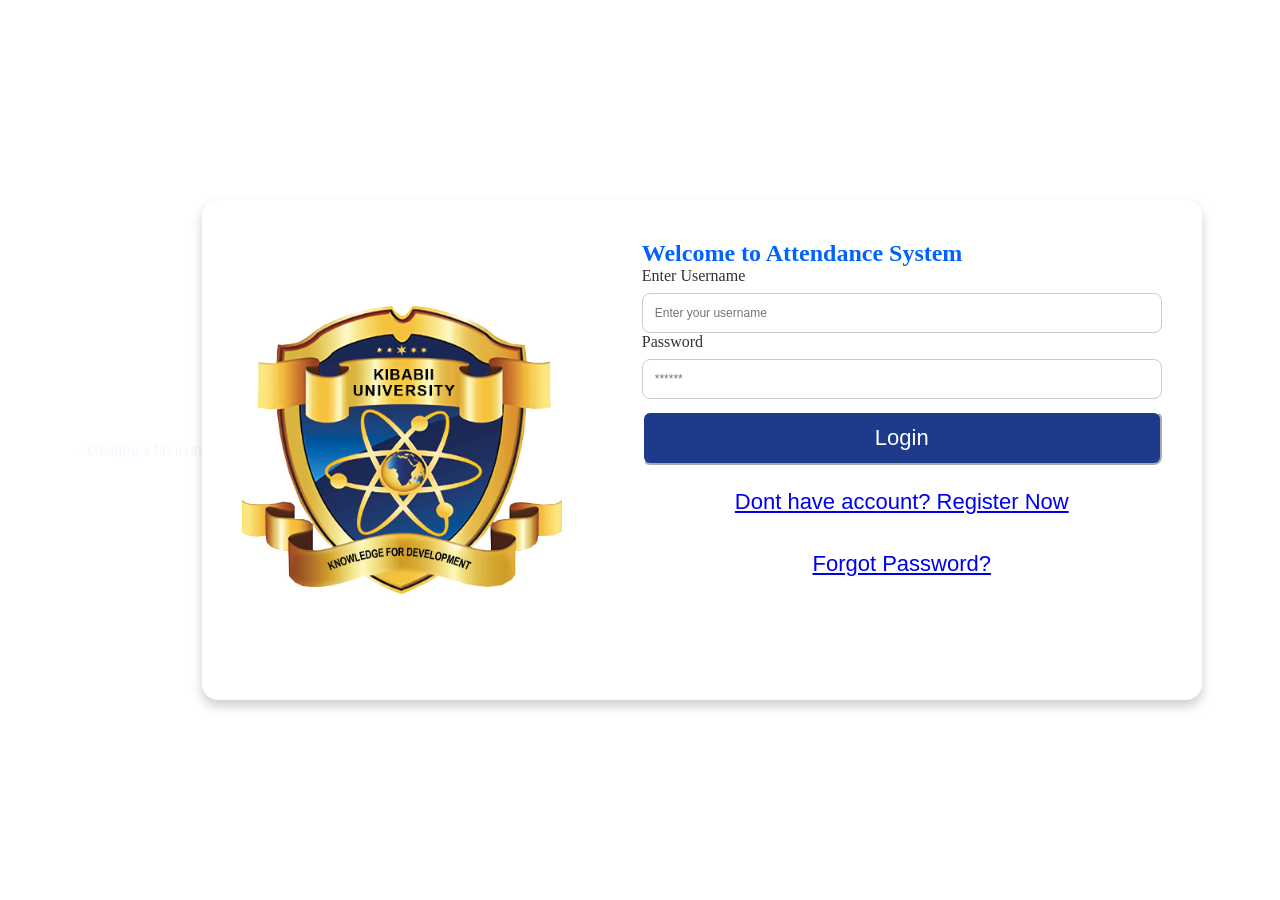
<file: attendance/index.html>
<!DOCTYPE html>
<html lang="en">
<head>
    <meta charset="UTF-8">
    <meta name="viewport" content="width=device-width, initial-scale=1.0">
    <title>Attendance System</title>
    //creating a favicon
    
    <link rel="stylesheet" href="css/index.css">
</head>
<body>
    <div class="main">
        <div class="logo">
            <img src="assets/logo.jpg" alt="Logo" width="100%">
        </div>
        <div class="card">
                <h2>Welcome to Attendance System</h2>
                <form enctype="multipart/form-data">
                    <div class="form-group">
                        <label for="username">Enter Username</label>
                        <input class="input" id="username" name="username" required placeholder="Enter your username">
                    </div>
                    <div class="form-group">
                        <label for="password">Password</label>
                        <input class="input" type="password" id="password" name="password" required placeholder="******">
                    </div>
                    <button class="btn-primary">Login</button>
                    <button class="btn-register"><a href="register.html">Dont have account? Register Now</a></button>
                    <button class="btn-forgot"><a href="reset.html">Forgot Password?</a></button>
                </form>
            
            
        </div>
    </div>
    
</body>
</html>
</file>
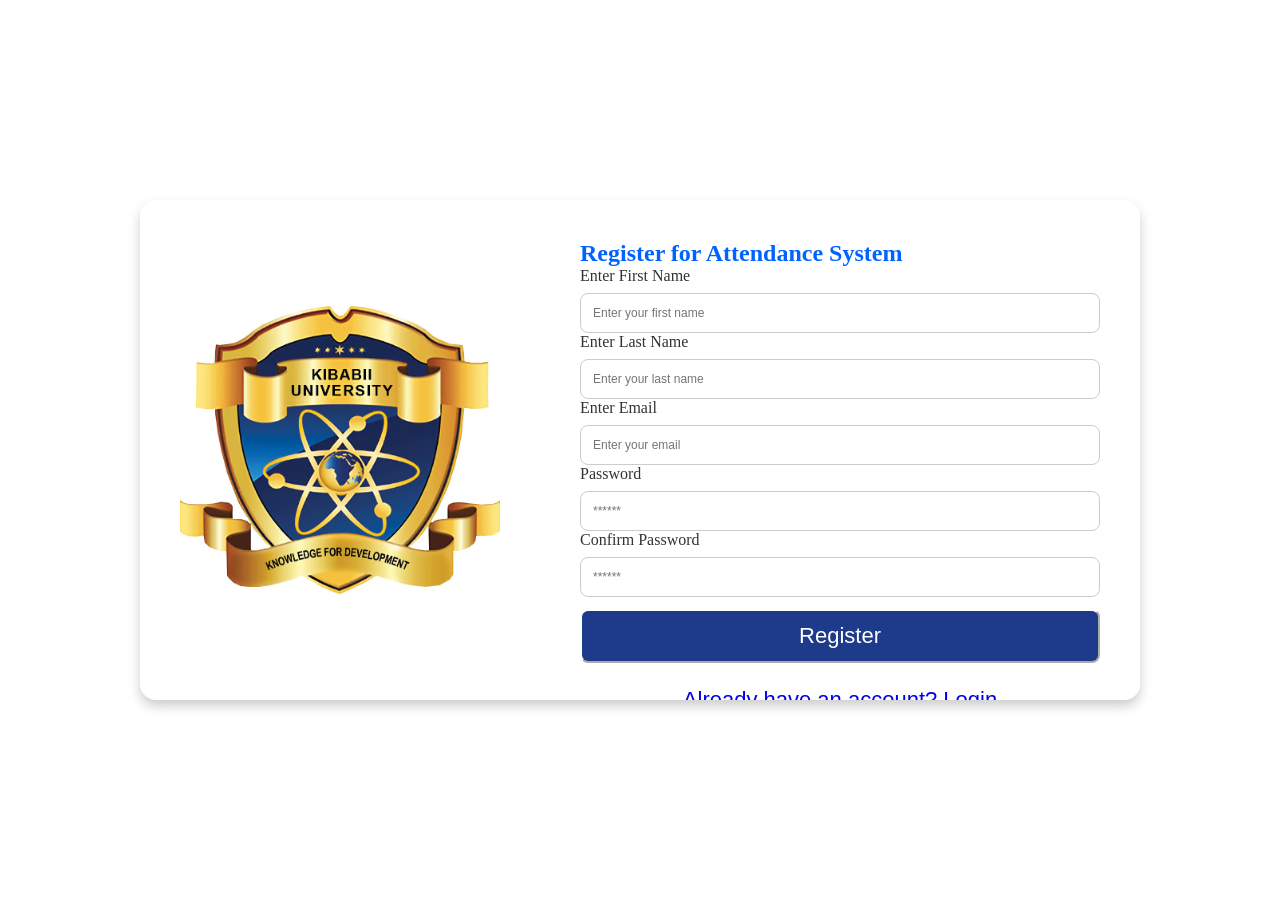
<file: attendance/register.html>
<!DOCTYPE html>
<html lang="en">
<head>
    <meta charset="UTF-8">
    <meta name="viewport" content="width=device-width, initial-scale=1.0">
    <title>Register</title>
    <link rel="stylesheet" href="css/index.css">
</head>
<body>
    <div class="main">
        <div class="logo">
            <img src="assets/logo.jpg" alt="Logo" width="100%">
        </div>
        <div class="card">
                <h2>Register for Attendance System</h2>
                <form enctype="multipart/form-data">
                    <div class="form-group">
                        <label for="firstname">Enter First Name</label>
                        <input class="input" id="firstname" name="firstname" required placeholder="Enter your first name">
                    </div>
                    <div class="form-group">
                        <label for="lastname">Enter Last Name</label>
                        <input class="input" id="lastname" name="lastname" required placeholder="Enter your last name">
                    </div>
                    <div class="form-group">
                        <label for="email">Enter Email</label>
                        <input class="input" id="email" name="email" required placeholder="Enter your email">
                    </div>
                    <div class="form-group">
                        <label for="password">Password</label>
                        <input class="input" type="password" id="password" name="password" required placeholder="******">
                    </div>
                    <div class="form-group">
                        <label for="confirm_password">Confirm Password</label>
                        <input class="input" type="password" id="confirm_password" name="confirm_password" required placeholder="******">
                    </div>
                    <button class="btn-primary">Register</button>
                    <button class="btn-register"><a href="index.html">Already have an account? Login</a></button>
                    <button class="btn-forgot"><a href="reset.html">Forgot Password?</a></button>
                </form>
            
            
        </div>
    </div>
    
</body>
</html>
</file>
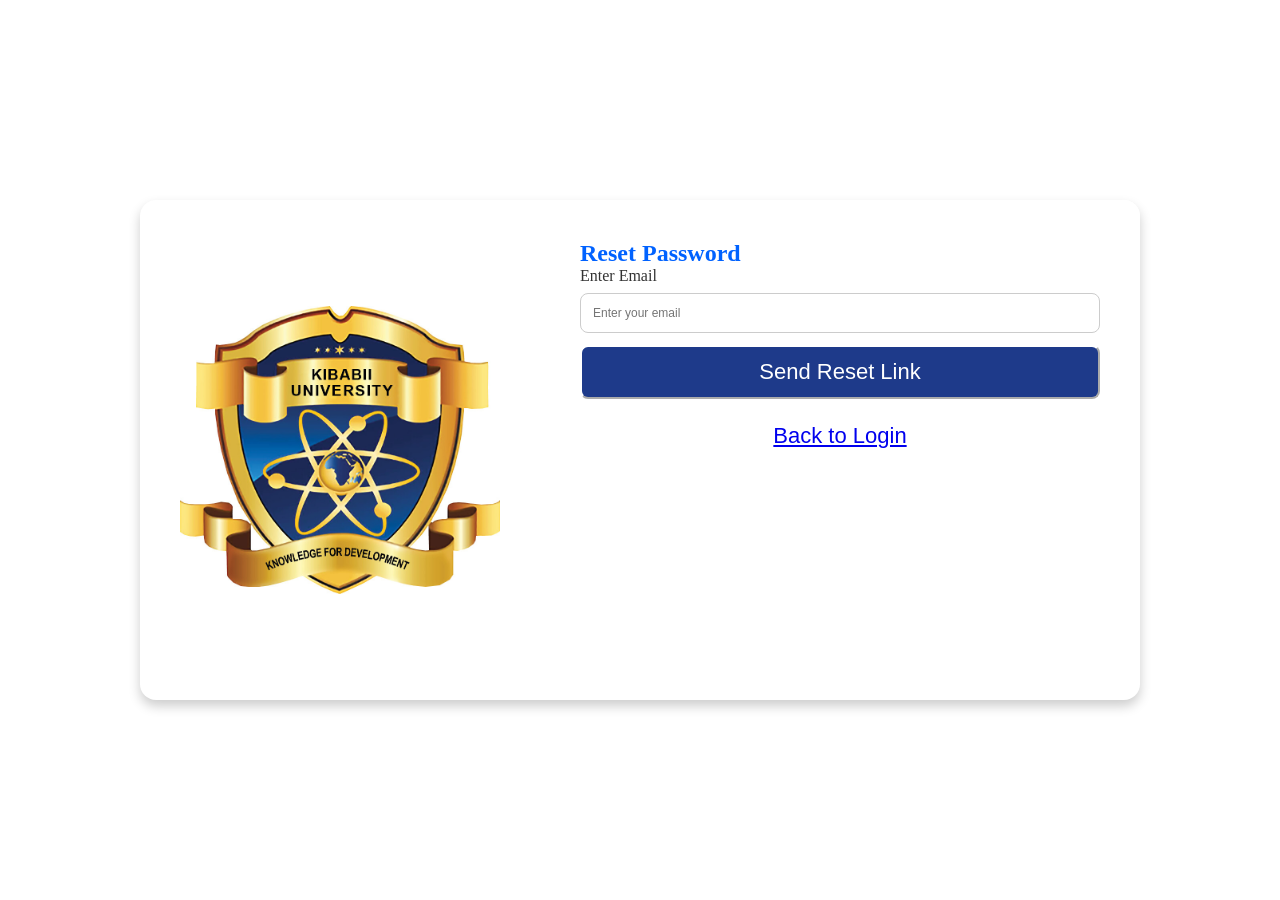
<file: attendance/reset.html>
<!DOCTYPE html>
<html lang="en">
<head>
    <meta charset="UTF-8">
    <meta name="viewport" content="width=device-width, initial-scale=1.0">
    <title>Reset Password</title>
    <link rel="stylesheet" href="css/index.css">
</head>
<body>
    <div class="main">
        <div class="logo">
            <img src="assets/logo.jpg" alt="Logo" width="100%">
        </div>
        <div class="card">
                <h2>Reset Password</h2>
                <form enctype="multipart/form-data">
                    <div class="form-group">
                        <label for="email">Enter Email</label>
                        <input class="input" id="email" name="email" required placeholder="Enter your email">
                    </div>
                    <button class="btn-primary">Send Reset Link</button>
                    <button class="btn-register"><a href="index.html">Back to Login</a></button>

                </form>
            
            
        </div>
    </div>
    
</body>
</html>
</file>
<file: attendance/css/index.css>
* {
    margin: 0;
    padding: 0;
    box-sizing: border-box;
}
body{
    background-color: white;
    color: aliceblue;
    min-height: 100vh;
    display: flex;
    justify-content: center;
    align-items: center;
    padding: 20px;
}
.main{
    width: 100%;
    max-width: 1000px;
    display: flex;
    background-color: white;
    border-radius: 16px;
    overflow: hidden;
    box-shadow: 0 6px 12px rgba(0, 0, 0, 0.2);
    height: 500px;
}
.logo{
    width: 40%;
    display: flex;
    justify-content: center;
    align-items: center;
    padding: 40px;
}
.card{
    width: 60%;
    padding: 40px;
    background-color: white;
    height: fit-content;
}
.card h2{
    color: rgb(0, 98, 255);
}
form-group{
    margin-bottom: 18px;
}
.input{
    width: 100%;
    padding: 12px;
    margin-top: 8px;
    border-radius: 8px;
    border: 1px solid #ccc;
    font-size: 12px;
}
input:focus{
    outline: none;
    border-color: rgb(0, 98, 255);
}
.btn-primary{
    background: #1e3a8a;
    background-color: #1e3a8a;
    color: white;
    padding: 12px;
    width: 100%;
    cursor: pointer;
    border-radius: 8px;
    border-color: white;
    font-size: 22px;
    transition: 0.3s ease;
    margin-top: 12px;
    box-shadow: none;

}
.btn-register{
    background: white;
    color: #1e3a8a;
    padding: 12px;
    width: 100%;
    cursor: pointer;
    border-color:white ;
    border-radius: 8px;
    font-size: 22px;
    transition: 0.3s ease;
    margin-top: 12px;
    outline: none;
    border: 0px;
}
.btn-forgot{
    background: white;
    color: #dc3545;
    padding: 12px;
    width: 100%;
    cursor: pointer;
    border-color:white ;
    border-radius: 8px;
    font-size: 22px;
    transition: 0.3s ease;
    margin-top: 12px;
    box-shadow: none;
    border: 0px;
}
.btn-confirm{
    background: white;
    color: #28a745;
    padding: 12px;
    width: 100%;
    cursor: pointer;
    border-color:white ;
    border-radius: 8px;
    font-size: 22px;
    transition: 0.3s ease;
    margin-top: 12px;
    box-shadow: none;
    border: 0px;
}
label{
    font-size: 18px;
    color: #333;
    font-size: medium;
    display: block;
}
</file>
